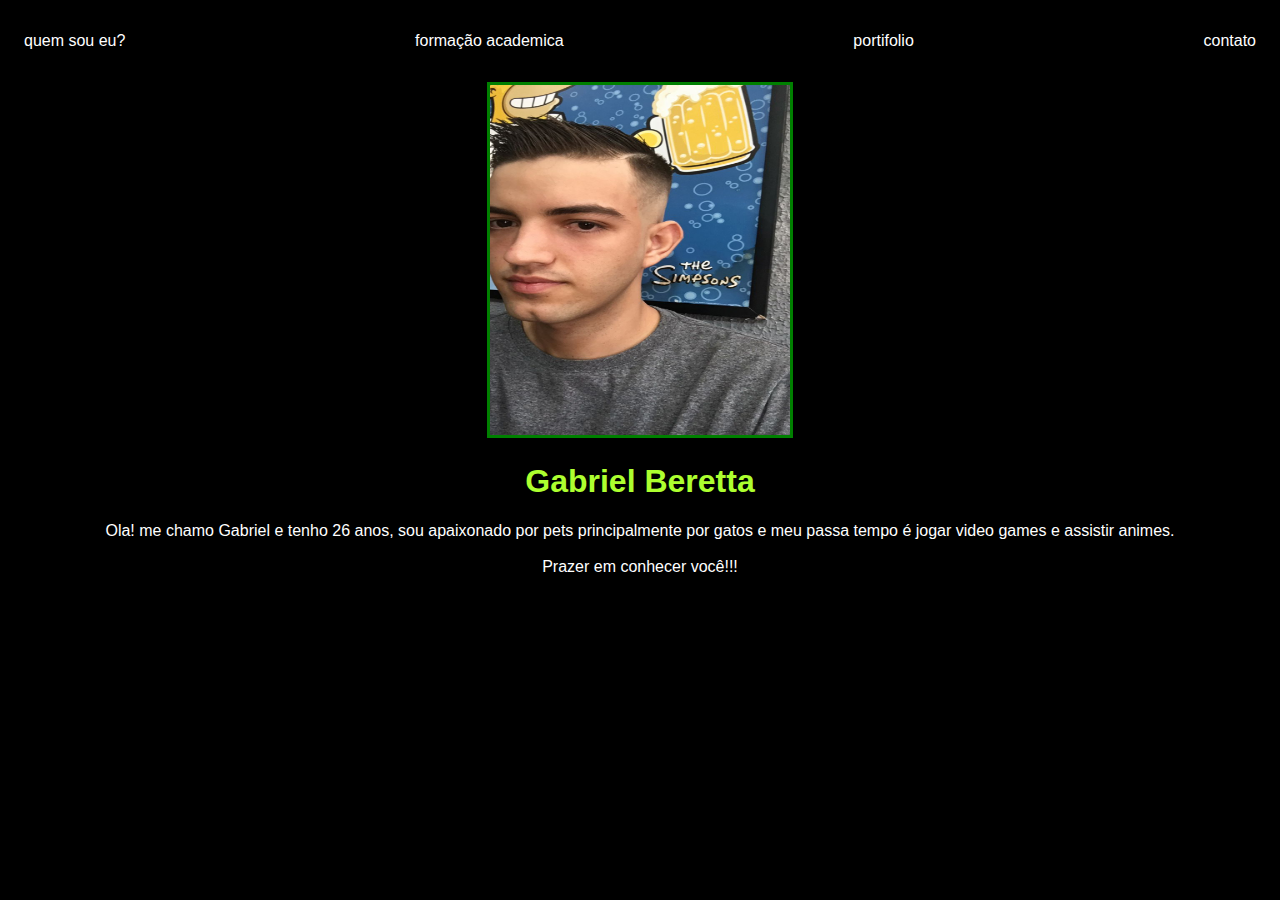
<file: index.html>
<!DOCTYPE html> <!-- Define o tipo de documento -->
<html lang="en"> <!-- Define a linguagem do documento -->
<head> <!-- Contém informações sobre o documento -->
    <meta charset="UTF-8"> <!-- Define a codificação de caracteres para o documento -->
    <meta name="viewport" content="width=device-width, initial-scale=1.0"> <!-- Torna a página da web responsiva -->
    <title>gabrielberetta</title> <!-- Define o título do documento -->
    <link rel="stylesheet" href="index.css"> <!-- Vincula o arquivo com o CSS para estilizar o documento -->
</head>
<body> <!-- Contém o conteúdo do documento -->
    <nav> <!-- Define um conjunto de links de navegação -->
        <ul> <!-- Define uma lista não ordenada -->
            <li> <!-- Define um item da lista -->
                <a href="index.html">quem sou eu?</a> <!-- Define um hiperlink -->
            </li>
            <li>
                <a href="formação.html">formação academica</a>
            </li>
            <li>
                <a href="portifolio.html">portifolio</a>
            </li>
            <li>
                <a href="contato.html">contato</a>
            </li>
        </ul>
    </nav>
    <header> <!-- Define um contêiner para conteúdo introdutório -->
        <div class="center"> <!-- Centraliza o documento -->
            <img src="./img/myself.jpg"></img> <!-- Define uma imagem -->
            <h1>Gabriel Beretta</h1> <!-- Define títulos HTML -->
            <p>Ola! me chamo Gabriel e tenho 26 anos, sou apaixonado por pets principalmente por gatos e meu passa tempo é jogar video games e assistir animes.
            <br> <!-- Insere uma quebra de linha única -->
            <br>
            Prazer em conhecer você!!!
            </p> <!-- Define um parágrafo -->
        </div>
    </header>
</body>
</html>
</file>
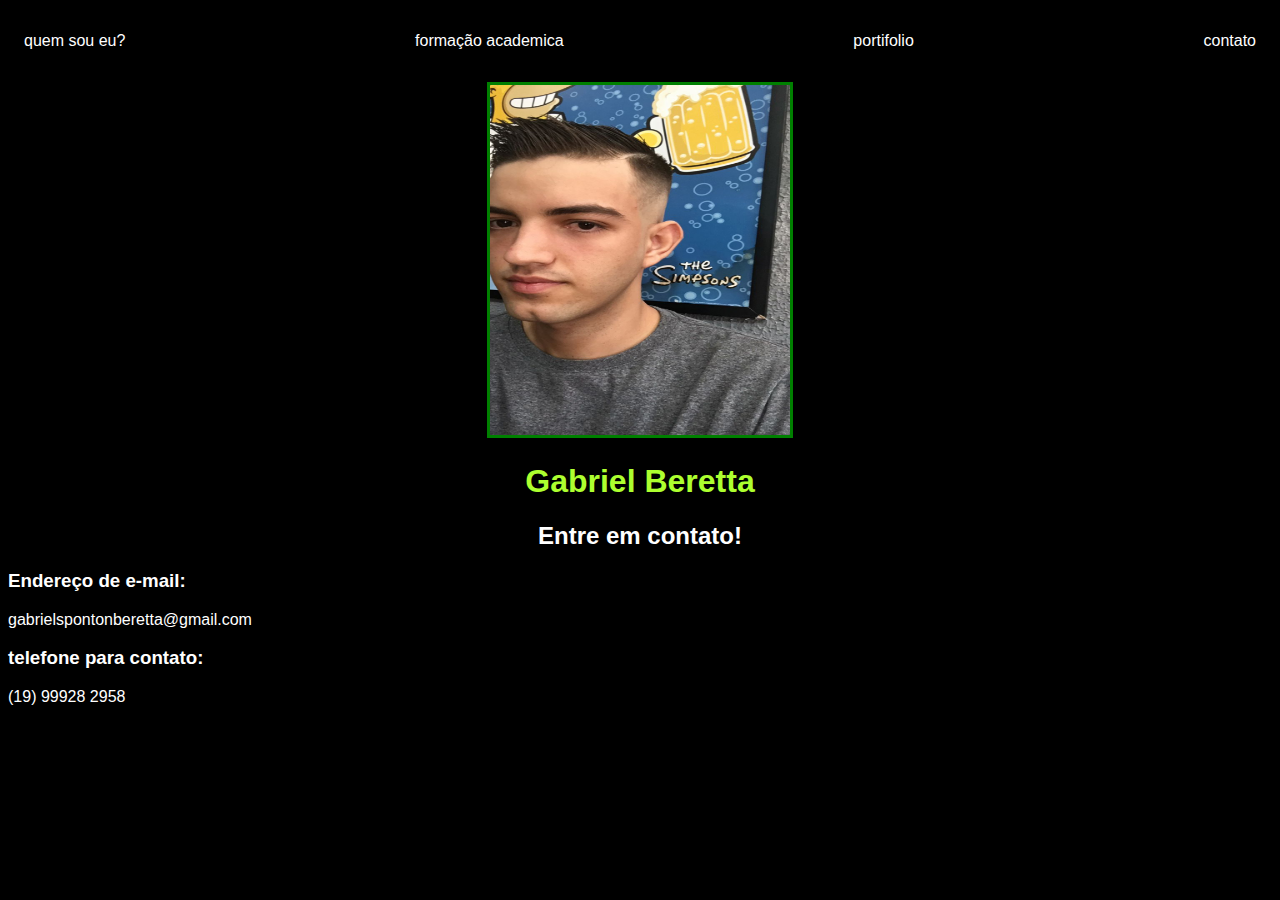
<file: contato.html>
<!DOCTYPE html> <!-- Define o tipo de documento -->
<html lang="en"> <!-- Define a linguagem do documento -->
<head> <!-- Contém informações sobre o documento -->
    <meta charset="UTF-8"> <!-- Define a codificação de caracteres para o documento -->
    <meta name="viewport" content="width=device-width, initial-scale=1.0"> <!-- Torna a página da web responsiva -->
    <title>contato</title> <!-- Define o título do documento -->
    <link rel="stylesheet" href="index.css"> <!-- Vincula o arquivo com o CSS para estilizar o documento -->
</head>
<body> <!-- Contém o conteúdo do documento -->
    <nav> <!-- Define um conjunto de links de navegação -->
        <ul> <!-- Define uma lista não ordenada -->
            <li> <!-- Define um item da lista -->
                <a href="index.html">quem sou eu?</a> <!-- Define um hiperlink -->
            </li>
            <li>
                <a href="formação.html">formação academica</a>
            </li>
            <li>
                <a href="portifolio.html">portifolio</a>
            </li>
            <li>
                <a href="contato.html">contato</a>
            </li>
        </ul>
    </nav>
    <header> <!-- Define um contêiner para conteúdo introdutório -->
        <div class="center"> <!-- Centraliza o documento -->
            <img src="./img/myself.jpg"></img> <!-- Define uma imagem -->
            <h1>Gabriel Beretta</h1> <!-- Define títulos HTML -->
            <h2>Entre em contato!</h2> <!-- Define títulos HTML -->
        </div>
    </header>
    <main> <!-- Define o conteúdo principal do documento -->
        <section> <!-- Define uma seção do documento -->
            <h3>Endereço de e-mail:</h3> <!-- Define títulos HTML -->
            <p> <!-- Define um parágrafo -->
                gabrielspontonberetta@gmail.com
            </p>
        </section>
        <section>
            <h3>telefone para contato:</h3> <!-- Define títulos HTML -->
            <p> <!-- Define um parágrafo -->
                (19) 99928 2958
            </p>
        </section>
    </main>
</body>
</html>
</file>
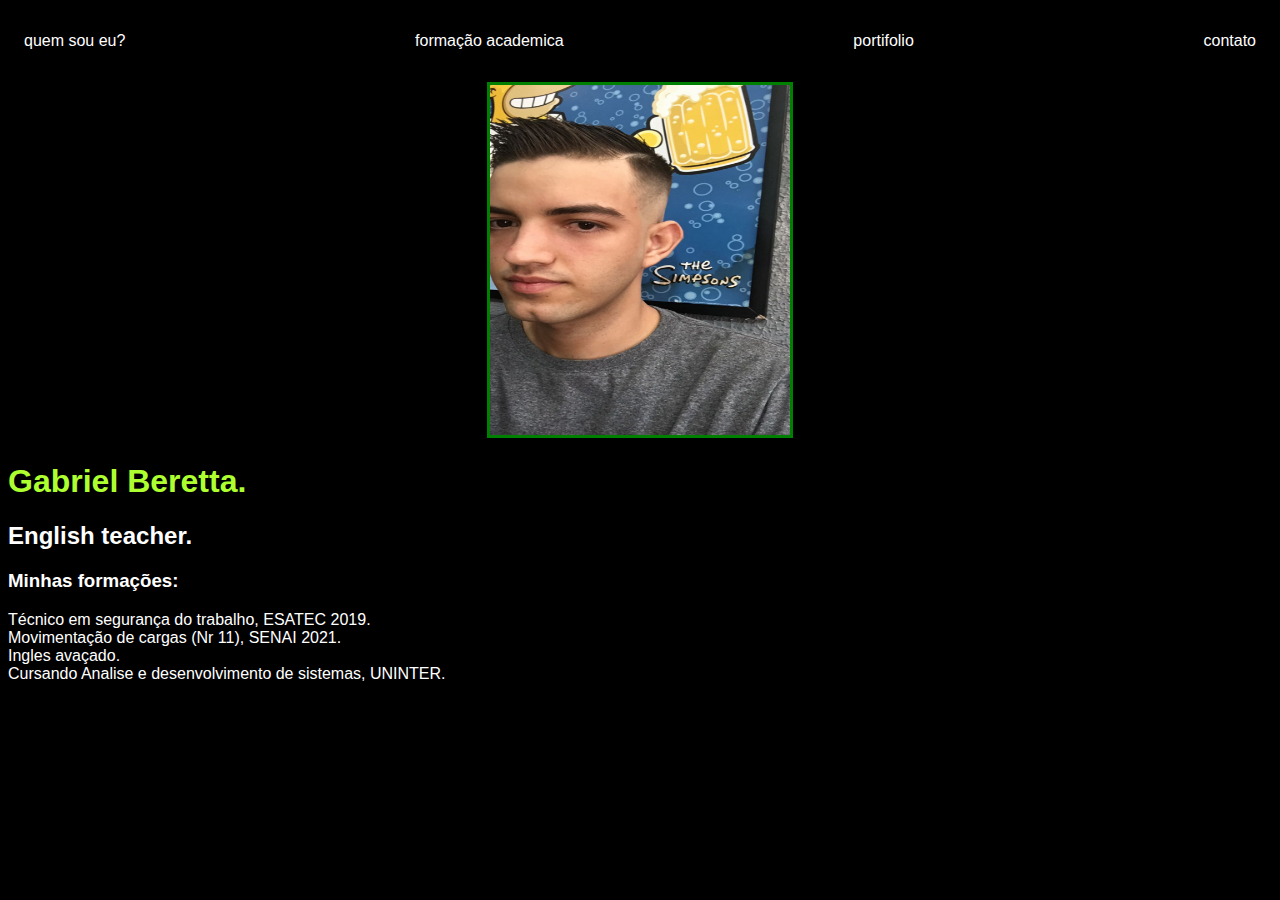
<file: formação.html>
<!DOCTYPE html> <!-- Define o tipo de documento -->
<html lang="en"> <!-- Define a linguagem do documento -->
<head> <!-- Contém informações sobre o documento -->
    <meta charset="UTF-8"> <!-- Define a codificação de caracteres para o documento -->
    <meta name="viewport" content="width=device-width, initial-scale=1.0"> <!-- Torna a página da web responsiva -->
    <title>formaçaoacademica</title> <!-- Define o título do documento -->
    <link rel="stylesheet" href="index.css"> <!-- Vincula o arquivo com o CSS para estilizar o documento -->
</head>
<body> <!-- Contém o conteúdo do documento -->
    <nav> <!-- Define um conjunto de links de navegação -->
        <ul> <!-- Define uma lista não ordenada -->
            <li> <!-- Define um item da lista -->
                <a href="index.html">quem sou eu?</a> <!-- Define um hiperlink -->
            </li>
            <li>
                <a href="formação.html">formação academica</a>
            </li>
            <li>
                <a href="portifolio.html">portifolio</a>
            </li>
            <li>
                <a href="contato.html">contato</a>
            </li>
        </ul>
    </nav>
    <header> <!-- Define um contêiner para conteúdo introdutório -->
        <div class="center"> <!-- Centraliza o documento -->
            <img src="./img/myself.jpg"></img> <!-- Define uma imagem -->
        </div>
        <h1>Gabriel Beretta.</h1> <!-- Define títulos -->
        <h2>English teacher.</h2> <!-- Define títulos -->
    </header>
    <main> <!-- Define o conteúdo principal do documento -->
        <section> <!-- Define uma seção do documento -->
            <h3>Minhas formações:</h3> <!-- Define títulos -->
            <p> <!-- Define um parágrafo -->
                Técnico em segurança do trabalho, ESATEC 2019.
                <br> <!-- Insere uma quebra de linha única -->
                Movimentação de cargas (Nr 11), SENAI 2021.
                <br>
                Ingles avaçado.
                <br>
                Cursando Analise e desenvolvimento de sistemas, UNINTER.
            </p>
        </section>
    </main>
</body>
</html>
</file>
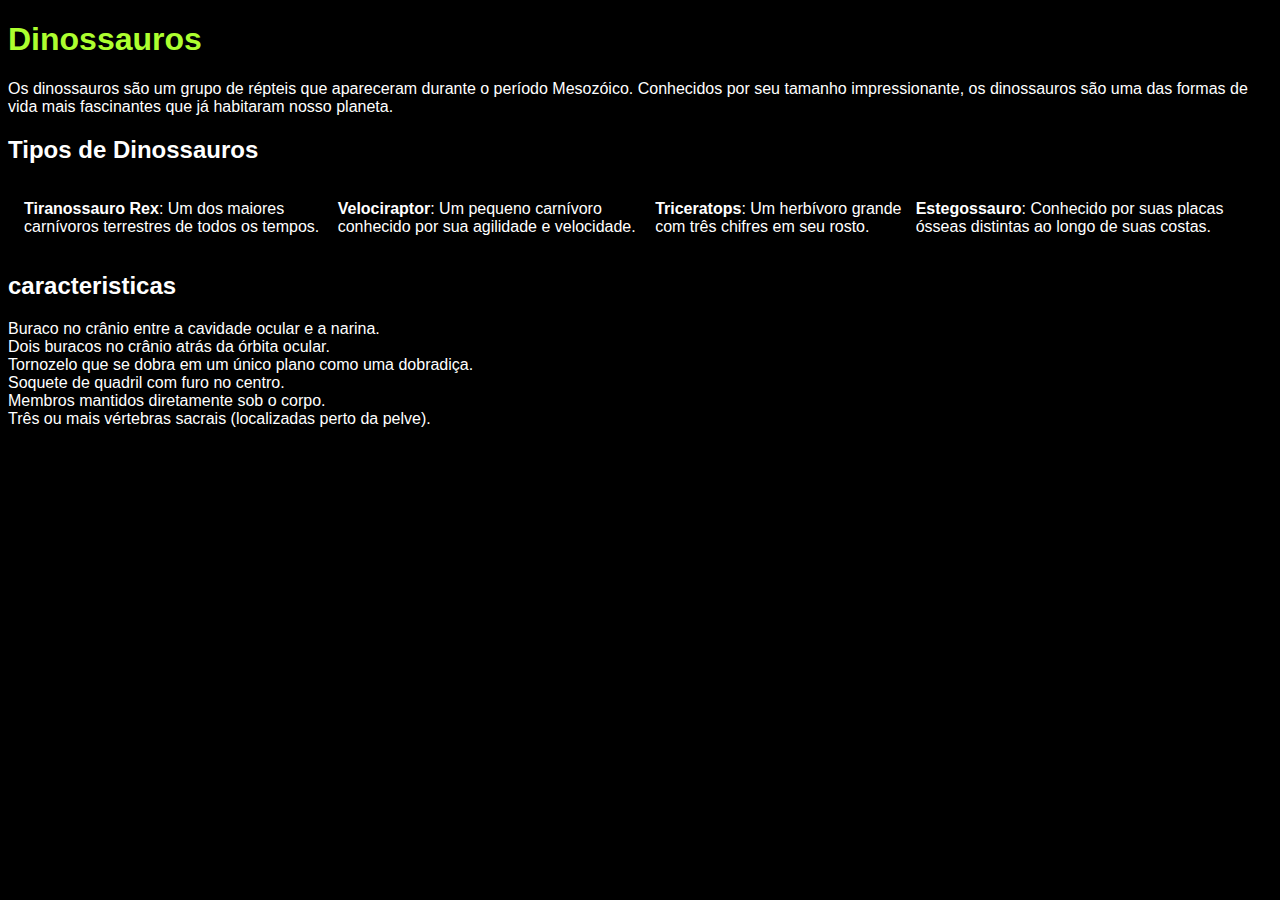
<file: myjob.html>
<!DOCTYPE html>
<html lang="en">
<head>
    <meta charset="UTF-8">
    <meta name="viewport" content="width=device-width, initial-scale=1.0">
    <title>Document</title>
    <link rel="stylesheet" href="index.css">
</head>
<body>
    <harder>
        <h1>Dinossauros</h1>
        <p>Os dinossauros são um grupo de répteis que apareceram durante o período Mesozóico. Conhecidos por seu tamanho impressionante, os dinossauros são uma das formas de vida mais fascinantes que já habitaram nosso planeta.</p>
        <h2>Tipos de Dinossauros</h2>
        <ul>
            <li><b>Tiranossauro Rex</b>: Um dos maiores carnívoros terrestres de todos os tempos.</li>
            <li><b>Velociraptor</b>: Um pequeno carnívoro conhecido por sua agilidade e velocidade.</li>
            <li><b>Triceratops</b>: Um herbívoro grande com três chifres em seu rosto.</li>
            <li><b>Estegossauro</b>: Conhecido por suas placas ósseas distintas ao longo de suas costas.</li>
        </ul>
    </harder>
    <mai>
        <h2>caracteristicas</h2>
        <p>
            Buraco no crânio entre a cavidade ocular e a narina.
            <br>
Dois buracos no crânio atrás da órbita ocular.
<br>
Tornozelo que se dobra em um único plano como uma dobradiça. 
<br>
Soquete de quadril com furo no centro.
<br>
Membros mantidos diretamente sob o corpo.
<br>
Três ou mais vértebras sacrais (localizadas perto da pelve).
        </p>
    </mai>
</body>
</html>
</file>
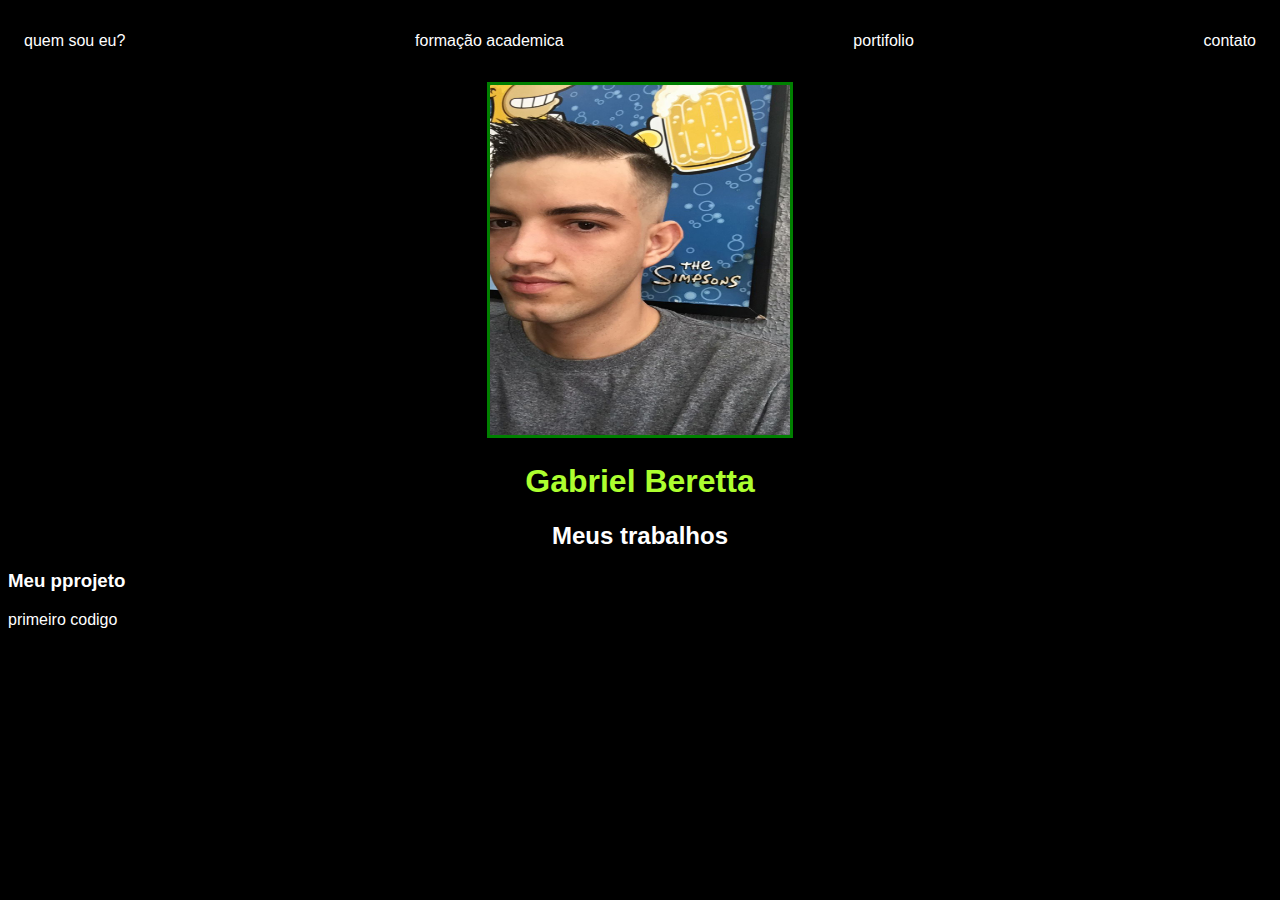
<file: portifolio.html>
<!DOCTYPE html> <!-- Define o tipo de documento -->
<html lang="en"> <!-- Define a linguagem do documento -->
<head> <!-- Contém informações sobre o documento -->
    <meta charset="UTF-8"> <!-- Define a codificação de caracteres para o documento -->
    <meta name="viewport" content="width=device-width, initial-scale=1.0"> <!-- Torna a página da web responsiva -->
    <title>contato</title> <!-- Define o título do documento -->
    <link rel="stylesheet" href="index.css"> <!-- Vincula o arquivo com o CSS para estilizar o documento -->
</head>
<body> <!-- Contém o conteúdo do documento -->
    <nav> <!-- Define um conjunto de links de navegação -->
        <ul> <!-- Define uma lista não ordenada -->
            <li> <!-- Define um item da lista -->
                <a href="index.html">quem sou eu?</a> <!-- Define um hiperlink -->
            </li>
            <li>
                <a href="formação.html">formação academica</a>
            </li>
            <li>
                <a href="portifolio.html">portifolio</a>
            </li>
            <li>
                <a href="contato.html">contato</a>
            </li>
        </ul>
    </nav>
    <header> <!-- Define um contêiner para conteúdo introdutório -->
        <div class="center"> <!-- Centraliza o documento -->
            <img src="./img/myself.jpg"></img> <!-- Define uma imagem -->
            <h1>Gabriel Beretta</h1> <!-- Define títulos HTML -->
            <h2>Meus trabalhos</h2> <!-- Define títulos HTML -->
        </div>
    </header>
    <main> <!-- Define o conteúdo principal do documento -->
        <section> <!-- Define uma seção do documento -->
            <h3>Meu pprojeto</h3>
            <nav>
                <a href="myjob.html">primeiro codigo</a>
            </nav>
        </section>
    </main>
</body>
</html>
</file>
<file: index.css>
body {
    color :white;
    background-color: black;
    font-family: Arial, Helvetica, sans-serif;
}

ul {
    display: flex;
    justify-content: space-between;
    list-style-type: none;
    align-items: center;
    padding: 16px;
}

a {
    color: white;
    text-decoration: none;
}

img {
    width: 300px;
    height: 350px;
    border: 3px solid green
}

.center {
    text-align: center;
}

h1 {
    color:greenyellow
}

nav a:hover {
    color: greenyellow

}
</file>
